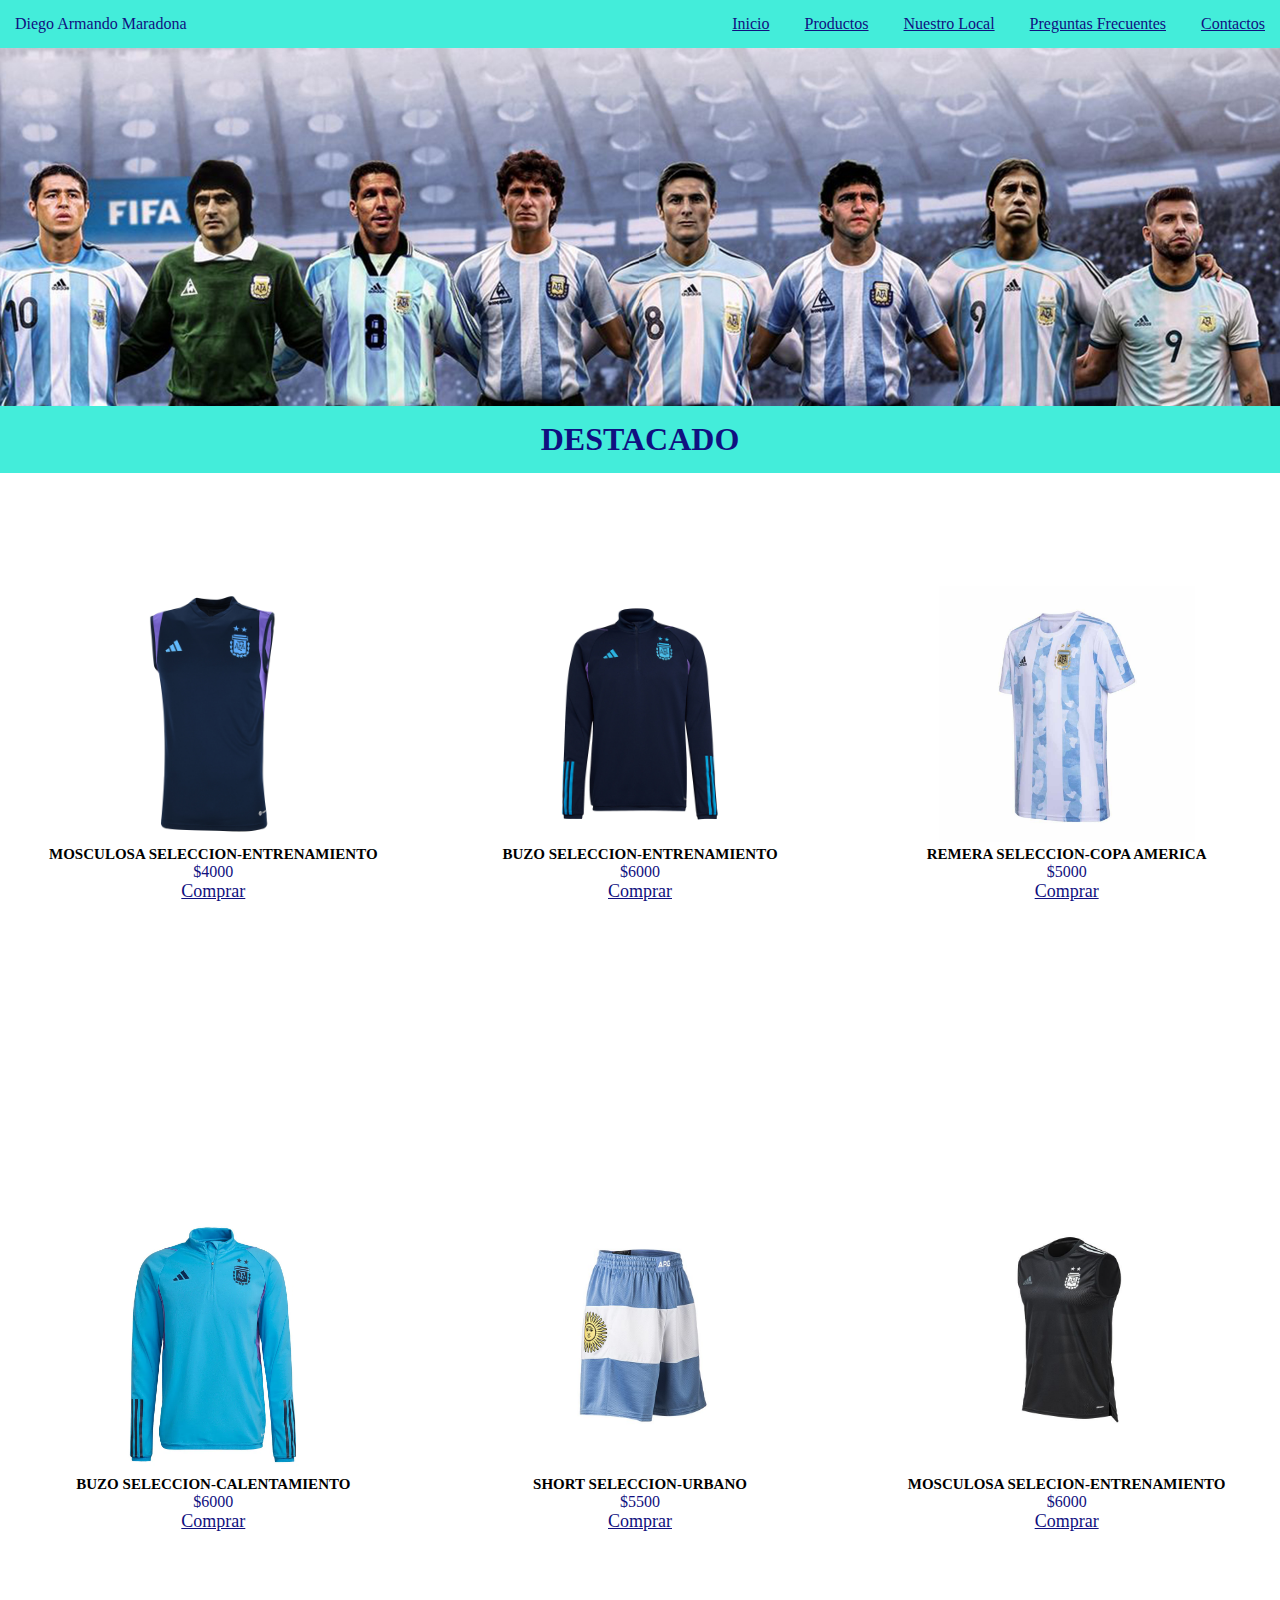
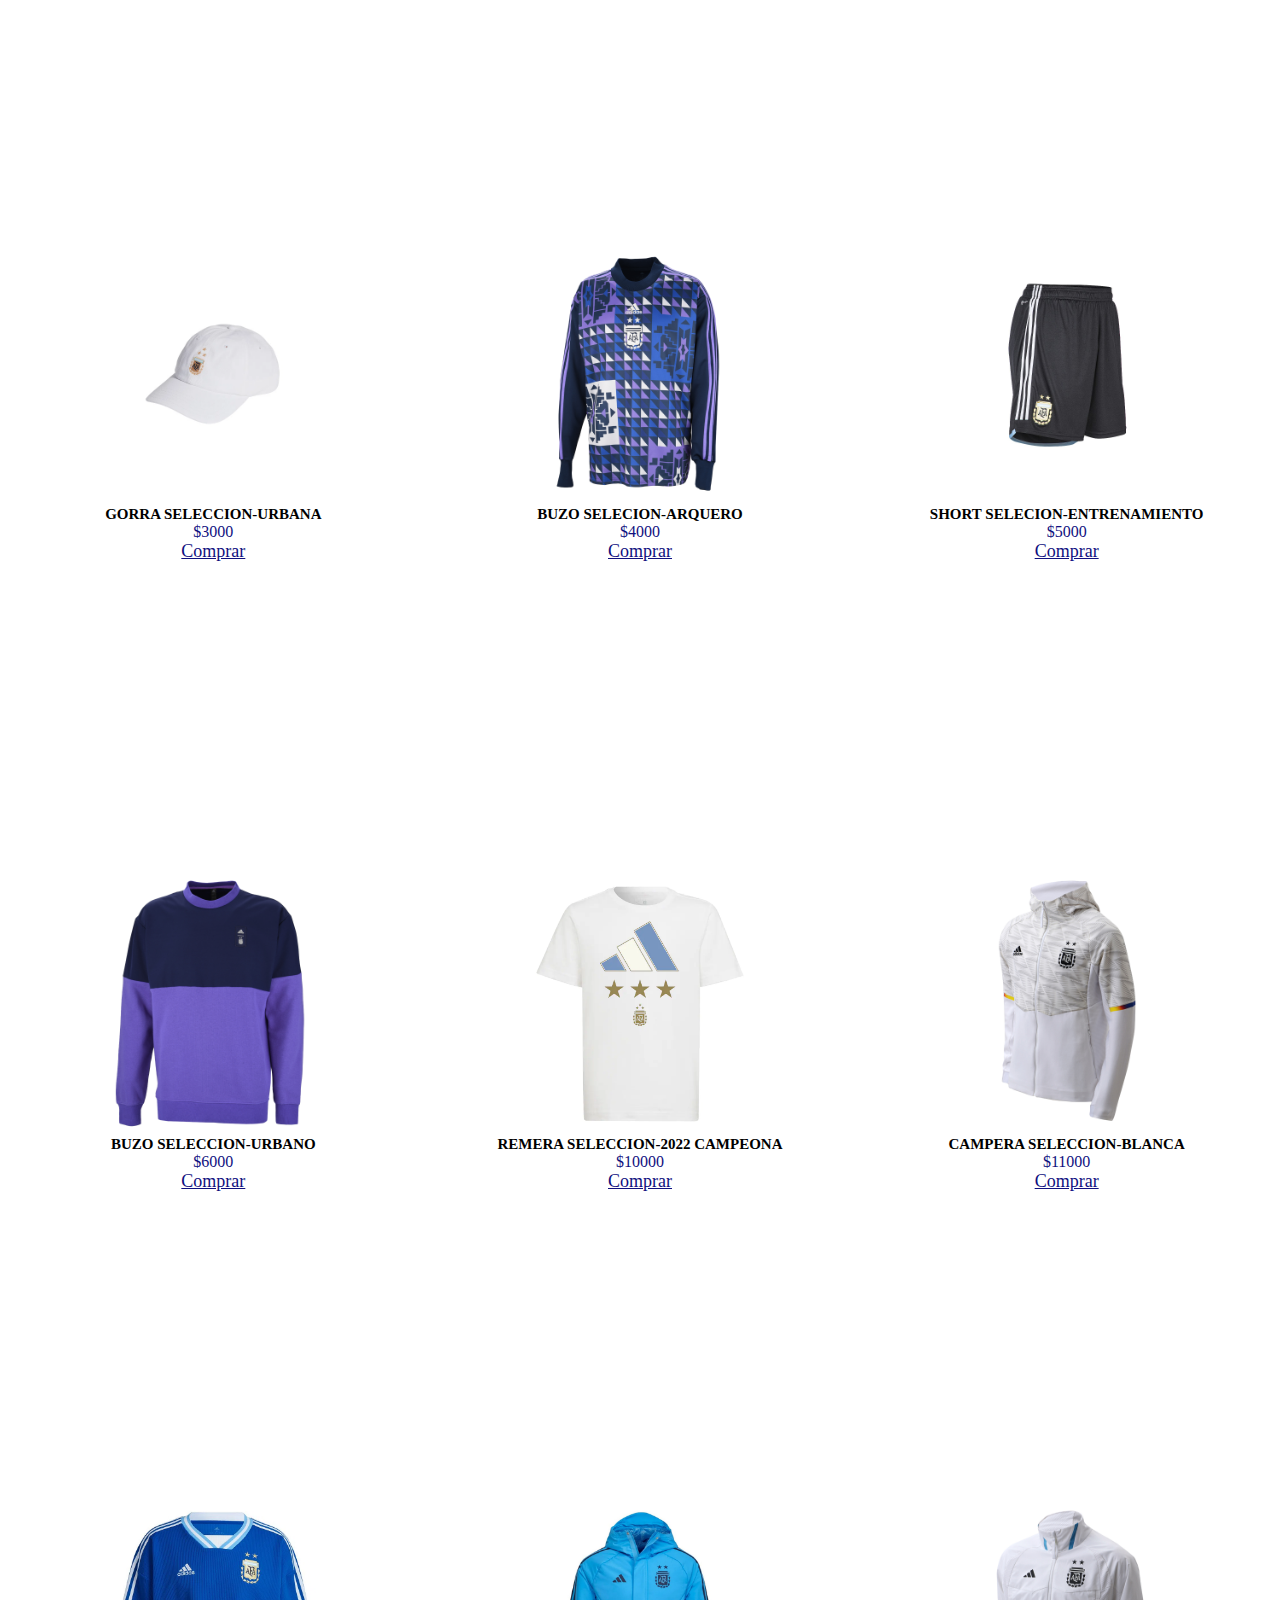
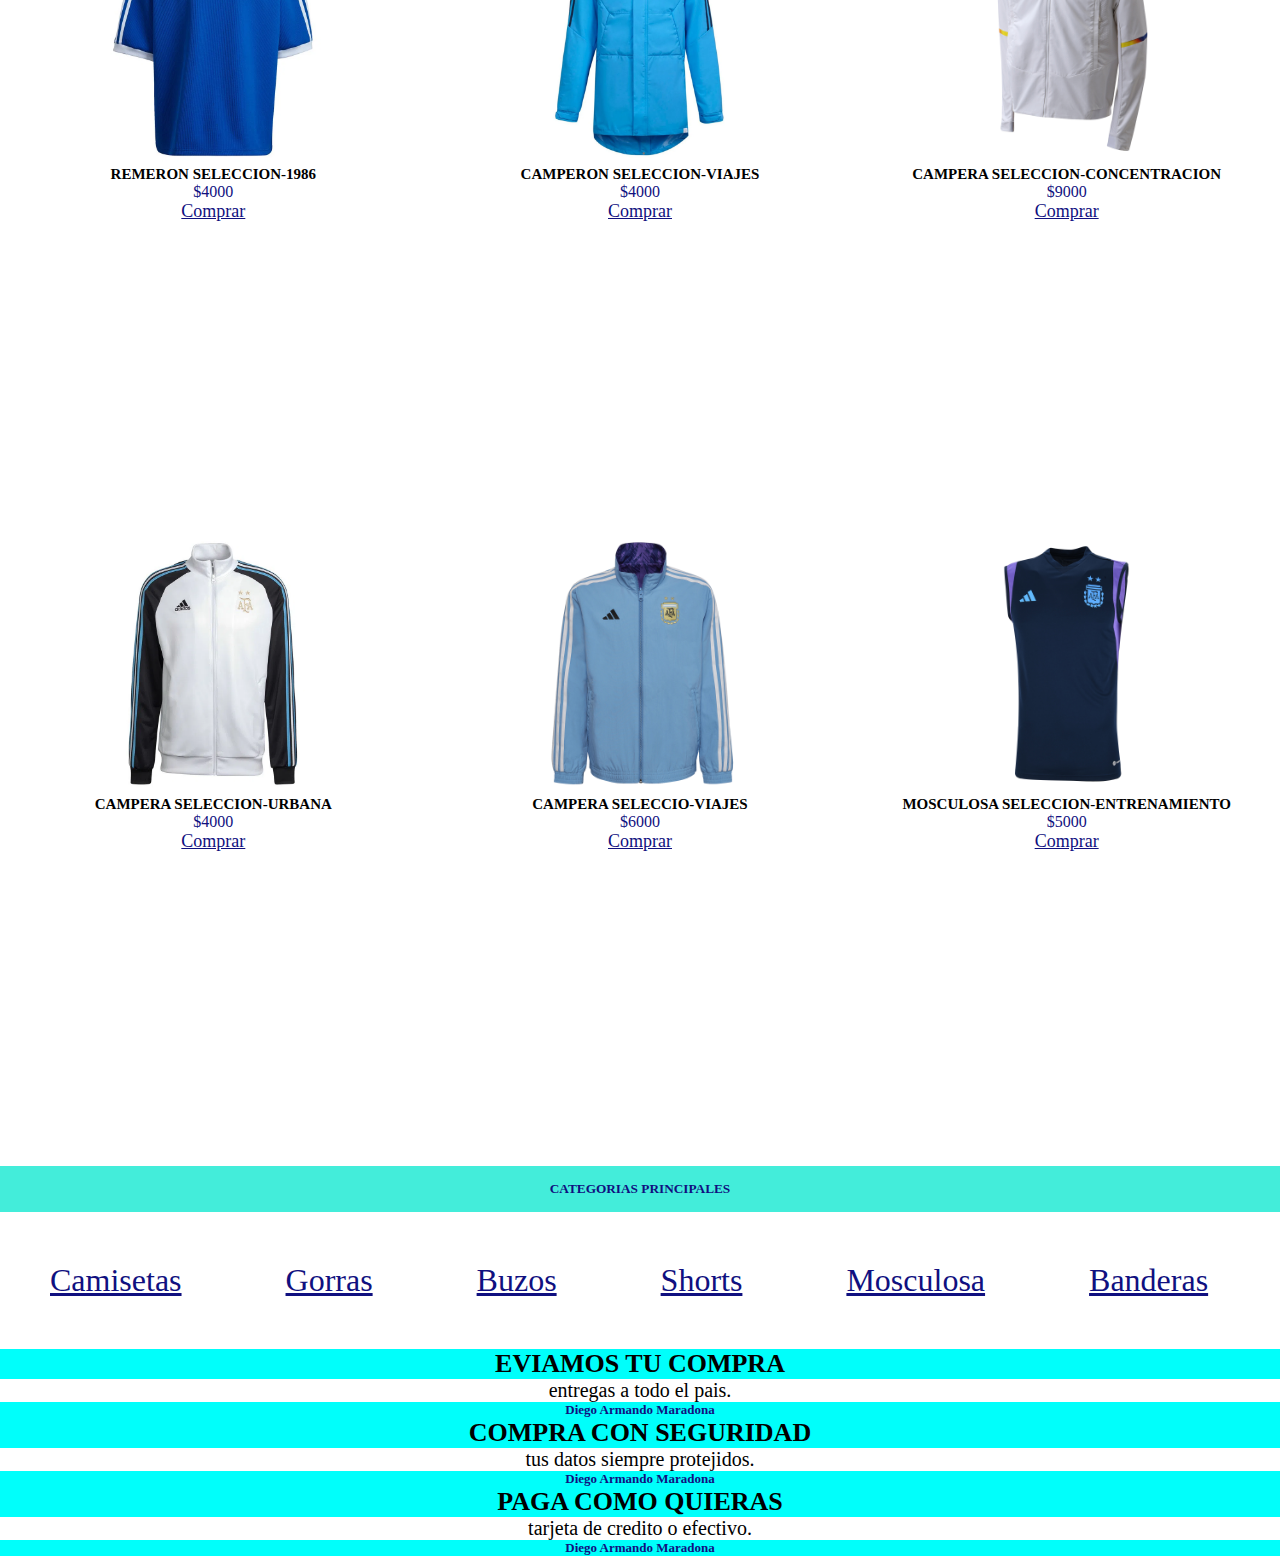
<file: index.html>
<!DOCTYPE html>
<html lang="en">

<head>
    <meta charset="UTF-8">
    <meta http-equiv="X-UA-Compatible" content="IE=edge">
    <meta name="viewport" content="width=device-width, initial-scale=1.0">
    <link rel="stylesheet" href="./css/styles.css">

    <meta name="description" content="Trabajamos con la mejor calidad de indumentaria, de toda la ciudad de rio cuarto">
    <title>La mejor indumentaria de la seleccion-Diego Armando Maradona</title>
</head>

<body>
    <header class="header1">
        <span>Diego Armando Maradona</span>
        <nav>
            <ul class="inicio-nav-list">
                <li class="menu-item"><a href="index.html">Inicio</a></li>
                <li class="menu-item"><a href="pag/productos.html">Productos</a></li>
                <li class="menu-item"><a href="pag/nuestro-local.html">Nuestro Local</a></li>
                <li class="menu-item"><a href="pag/preguntas-frecuentes.html">Preguntas Frecuentes</a></li>
                <li class="menu-item"><a href="pag/contactos.html">Contactos</a></li>
            </ul>
        </nav>

    </header>

    <main class="main1">
        <section class="portada-index">
            <div class="portada-texto">
                <h3><span class="palabra-destacadas"></span></h3>
            </div>
        </section>

        <section class="productos">
            <h1 class="productos-titulo">DESTACADO</h1>
        </section>

        <section class="contenedor">

            <div class="caja"><img src="img/mosculosa-violeta" width="60%" alt="">
                <h4>MOSCULOSA SELECCION-ENTRENAMIENTO</h4>
                <span>$4000</span>
                <a href="btn">Comprar</a>

            </div>

            <div class="caja"> <img src="img/cmpazuloscuro.jpg" width="60%" alt="">
                <h4>BUZO SELECCION-ENTRENAMIENTO</h4>
                <span>$6000</span>
                <a href="btn">Comprar</a>

            </div>

            <div class="caja"> <img src="img/argacamufla.jpeg" width="60%" alt="">
                <h4>REMERA SELECCION-COPA AMERICA</h4>
                <span>$5000</span>
                <a href="btn">Comprar</a>

            </div>


        </section>

        <section class="contenedor2">
            <div class="caja2"><img src="img/campera-celeste-agua.webp" width="60%" alt="">
                <h4>BUZO SELECCION-CALENTAMIENTO</h4>
                <span>$6000</span>
                <a href="btn">Comprar</a>

            </div>
            <div class="caja2"><img
                    src="img/short-de-basquet-de-argentina-nike-jordan-limited-celeste-510020cq0191448-1 (1).jpg"
                    width="60%" alt="">
                <h4>SHORT SELECCION-URBANO</h4>
                <span>$5500</span>
                <a href="btn">Comprar</a>
            </div>


            <div class="caja2"><img src="img/mosculosanegra.jpg" width="60%" alt="">
                <h4>MOSCULOSA SELECION-ENTRENAMIENTO</h4>
                <span>$6000</span>
                <a href="btn">Comprar</a>

            </div>

        </section>

        <section class="contenedor3">
            <div class="caja3"><img src="img/gorrablanca.webp" width="60%" alt="">
                <h4>GORRA SELECCION-URBANA</h4>
                <span>$3000</span>
                <a href="btn">Comprar</a>

            </div>

            <div class="caja3"><img src="img/buso-violeta.jpeg" width="60%" alt="">
                <h4>BUZO SELECION-ARQUERO</h4>
                <span>$4000</span>
                <a href="btn">Comprar</a>

            </div>

            <div class="caja3"><img src="img/shortnegro.jpg" width="60%" alt="">
                <h4>SHORT SELECION-ENTRENAMIENTO</h4>
                <span>$5000</span>
                <a href="btn">Comprar</a>

            </div>

        </section>


        <section class="contenedor4">
            <div class="caja4"><img src="img/buzo urbano.jpeg" width="60%" alt="">
                <h4>BUZO SELECCION-URBANO</h4>
                <span>$6000</span>
                <a href="btn">Comprar</a>
            </div>

            <div class="caja4"><img src="img/remerea campeona.webp" width="60%" alt="">
                <h4>REMERA SELECCION-2022 CAMPEONA</h4>
                <span>$10000</span>
                <a href="btn">Comprar</a>
            </div>

            <div class="caja4"><img src="img/blanca.jpeg" width="60%" alt="">
                <h4>CAMPERA SELECCION-BLANCA</h4>
                <span>$11000</span>
                <a href="btn">Comprar</a>
            </div>

        </section>

        <section class="contenedor5">
            <div class="caja5"><img src="img/remeron.webp" width="60%" alt="">
                <h4>REMERON SELECCION-1986</h4>
                <span>$4000</span>
                <a href="btn">Comprar</a>
            </div>

            <div class="caja5"><img src="img/camperon.webp" width="60%" alt="">
                <h4>CAMPERON SELECCION-VIAJES</h4>
                <span>$4000</span>
                <a href="ntn">Comprar</a>
            </div>

            <div class="caja5"><img src="img/blanca 2.jpeg" width="60%" alt="">
                <h4>CAMPERA SELECCION-CONCENTRACION</h4>
                <span>$9000</span>
                <a href="btn">Comprar</a>

            </div>

        </section>

        <section class="contenedor6">
            <div class="caja6"><img src="img/negrayblanca.webp" width="60%" alt="">
                <h4>CAMPERA SELECCION-URBANA</h4>
                <span>$4000</span>
                <a href="btn">Comprar</a>
            </div>

            <div class="caja6"><img src="img/celeste.jpeg" width="60%" alt="">
                <h4>CAMPERA SELECCIO-VIAJES</h4>
                <span>$6000</span>
                <a href="btn">Comprar</a>
            </div>

            <div class="caja6"><img src="img/mosculosa-violeta" width="60%" alt="">
                <h4>MOSCULOSA SELECCION-ENTRENAMIENTO</h4>
                <span>$5000</span>
                <a href="btn">Comprar</a>

            </div>

        </section>

        <section class="titulo">
            <h5 class="titulo-categorias">CATEGORIAS PRINCIPALES</h5>
        </section>

        <section class="contenedor-categorias">
            <div class="caja7">
                <a href="btn">Camisetas</a>
            </div>

            <div class="caja7">
                <a href="btn">Gorras</a>
            </div>

            <div class="caja7">
                <a href="btn">Buzos</a>
            </div>

            <div class="caja7">
                <a href="btn">Shorts</a>
            </div>

            <div class="caja7">
                <a href="btn">Mosculosa</a>
            </div>

            <div class="caja7">
                <a href="btn">Banderas</a>
            </div>

        </section>

    </main>

    <footer class="inicio-footer">


        <div class="caja3">
            <h3>EVIAMOS TU COMPRA</h3>
            <P>entregas a todo el pais.</P>
            <h5>Diego Armando Maradona</h5>
        </div>
        <div class="caja3">
            <h3>COMPRA CON SEGURIDAD</h3>
            <P>tus datos siempre protejidos.</P>
            <h5>Diego Armando Maradona</h5>
        </div>
        <div class="caja3">
            <h3>PAGA COMO QUIERAS</h3>
            <p>tarjeta de credito o efectivo.</p>
            <h5>Diego Armando Maradona</h5>
        </div>

    </footer>

</body>

</html>
</file>
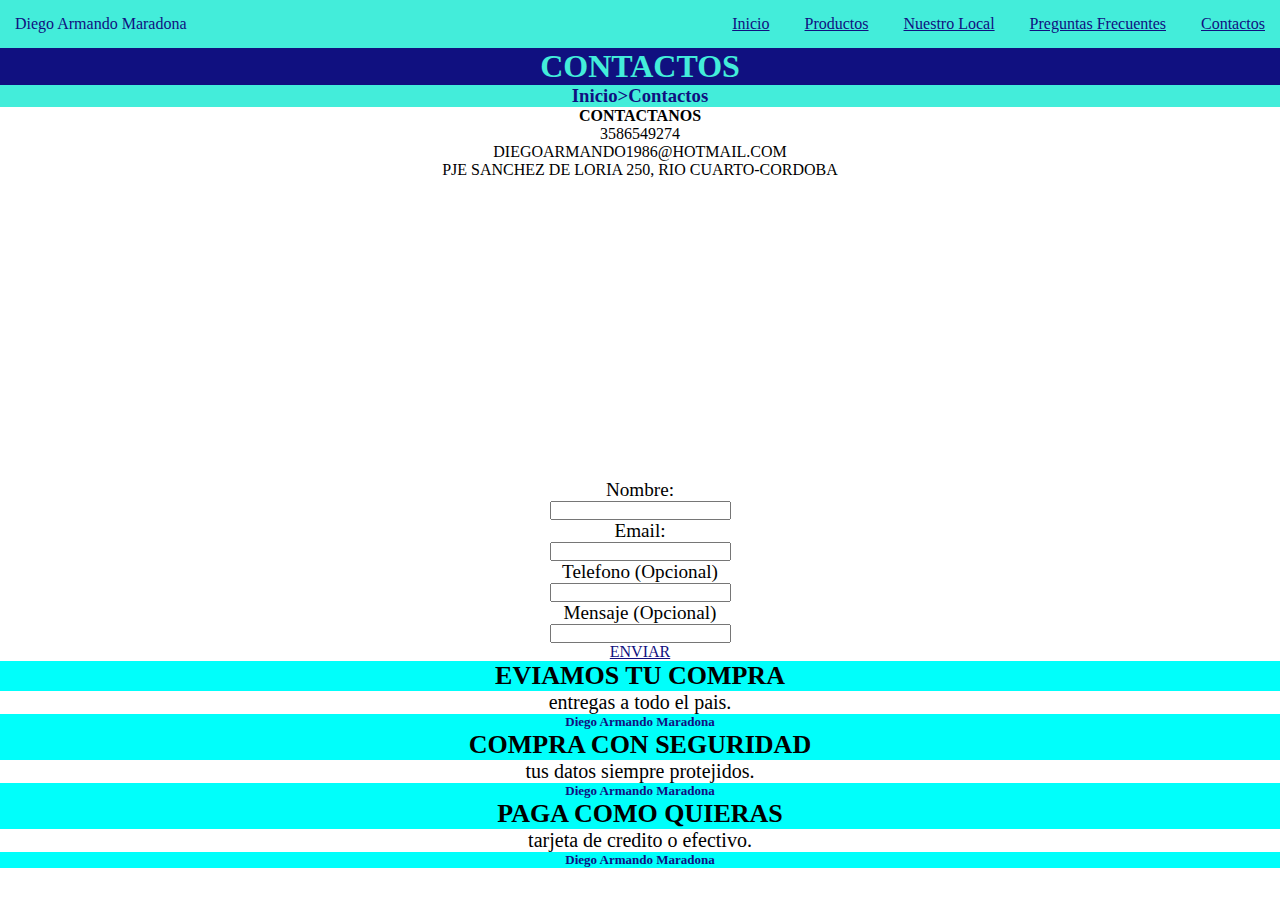
<file: pag/contactos.html>
<head>
    <meta charset="UTF-8">
    <meta http-equiv="X-UA-Compatible" content="IE=edge">
    <meta name="viewport" content="width=device-width, initial-scale=1.0">
    <link rel="stylesheet" href="../css/styles.css">

    <meta name="description" content="CORREO:DIEGOARMANDO1986@HOTMAIL.COM, TEL:3586549274, DIRECION:PJESANCHEZ DE LORIA 250">
    <title>Contactanos 3586549274-Diego Armando Maradona</title>
</head>

<body>
    <header class="header1">
        <span class="span1">Diego Armando Maradona</span>



        <nav class="nav1">
            <ul class="inicio-nav-list">
                <li class="menu-item"><a href="../index.html">Inicio</a></li>
                <li class="menu-item"><a href="productos.html">Productos</a></li>
                <li class="menu-item"><a href="nuestro-local.html">Nuestro Local</a></li>
                <li class="menu-item"><a href="preguntas-frecuentes.html">Preguntas Frecuentes</a></li>
                <li class="menu-item"><a href="contactos.html">Contactos</a></li>
            </ul>
        </nav>

    </header>

    <main>

        <section>
            <div class="cajaaa1">
                <h1 class="titulo1">CONTACTOS</h1>
            </div>

            <div class="cajaaa2">
                <h3>Inicio>Contactos</h3>
            </div>



            <article class="contenedor-contactos">

                <div class="caja-contactos">
                    <h4>CONTACTANOS</h4>
                </div>

                <div class="caja-contactos">
                    <p class="caja2-contactos">3586549274</p>
                </div>
                <div class="caja-contactos">
                    <p class="caja2-contactos">DIEGOARMANDO1986@HOTMAIL.COM</p>
                </div>

                <div class="caja-contactos">
                    <p class="caja2-contactos">PJE SANCHEZ DE LORIA 250, RIO CUARTO-CORDOBA</p>
                    <div class="mapouter">
                        <div class="gmap_canvas"><iframe width="1250" height="300" id="gmap_canvas"
                                src="https://maps.google.com/maps?q=cordoba%2C+rio+cuarto%2C+pje+sanchez+de+loria+250&t=&z=13&ie=UTF8&iwloc=&output=embed"
                                frameborder="0" scrolling="no" marginheight="0" marginwidth="0"></iframe><a
                                href="https://online.stopwatch-timer.net/"></a><br>

                    </div>


                </div>



            </article>

        </section>

        <section class="contenedor2-contactos">
            <div class="caja2-contactos">
                <p class="caja3-contactos">Nombre:</p>
                <input type=“text”>
            </div>

            <div class="caja2-contactos">
                <p class="caja3-contactos">Email:</p>
                <input type=“text”>
            </div>

            <div class="caja2-contactos">
                <p class="caja3-contactos">Telefono (Opcional)</p>
                <input type=“text”>
            </div>

            <div class="caja2-contactos">
                <p class="caja3-contactos">Mensaje (Opcional)</p>
                <input type=“text”>
            </div>

            <div class="caja2-contactos">
            <a href="btn">ENVIAR</a>
            </div>


        </section>


    </main>
    <footer class="inicio-footer">


        <div class="caja3">
            <h3>EVIAMOS TU COMPRA</h3>
            <P>entregas a todo el pais.</P>
            <h5>Diego Armando Maradona</h5>
        </div>
        <div class="caja3">
            <h3>COMPRA CON SEGURIDAD</h3>
            <P>tus datos siempre protejidos.</P>
            <h5>Diego Armando Maradona</h5>
        </div>
        <div class="caja3">
            <h3>PAGA COMO QUIERAS</h3>
            <p>tarjeta de credito o efectivo.</p>
            <h5>Diego Armando Maradona</h5>
        </div>

    </footer>





</body>

</html>
</file>
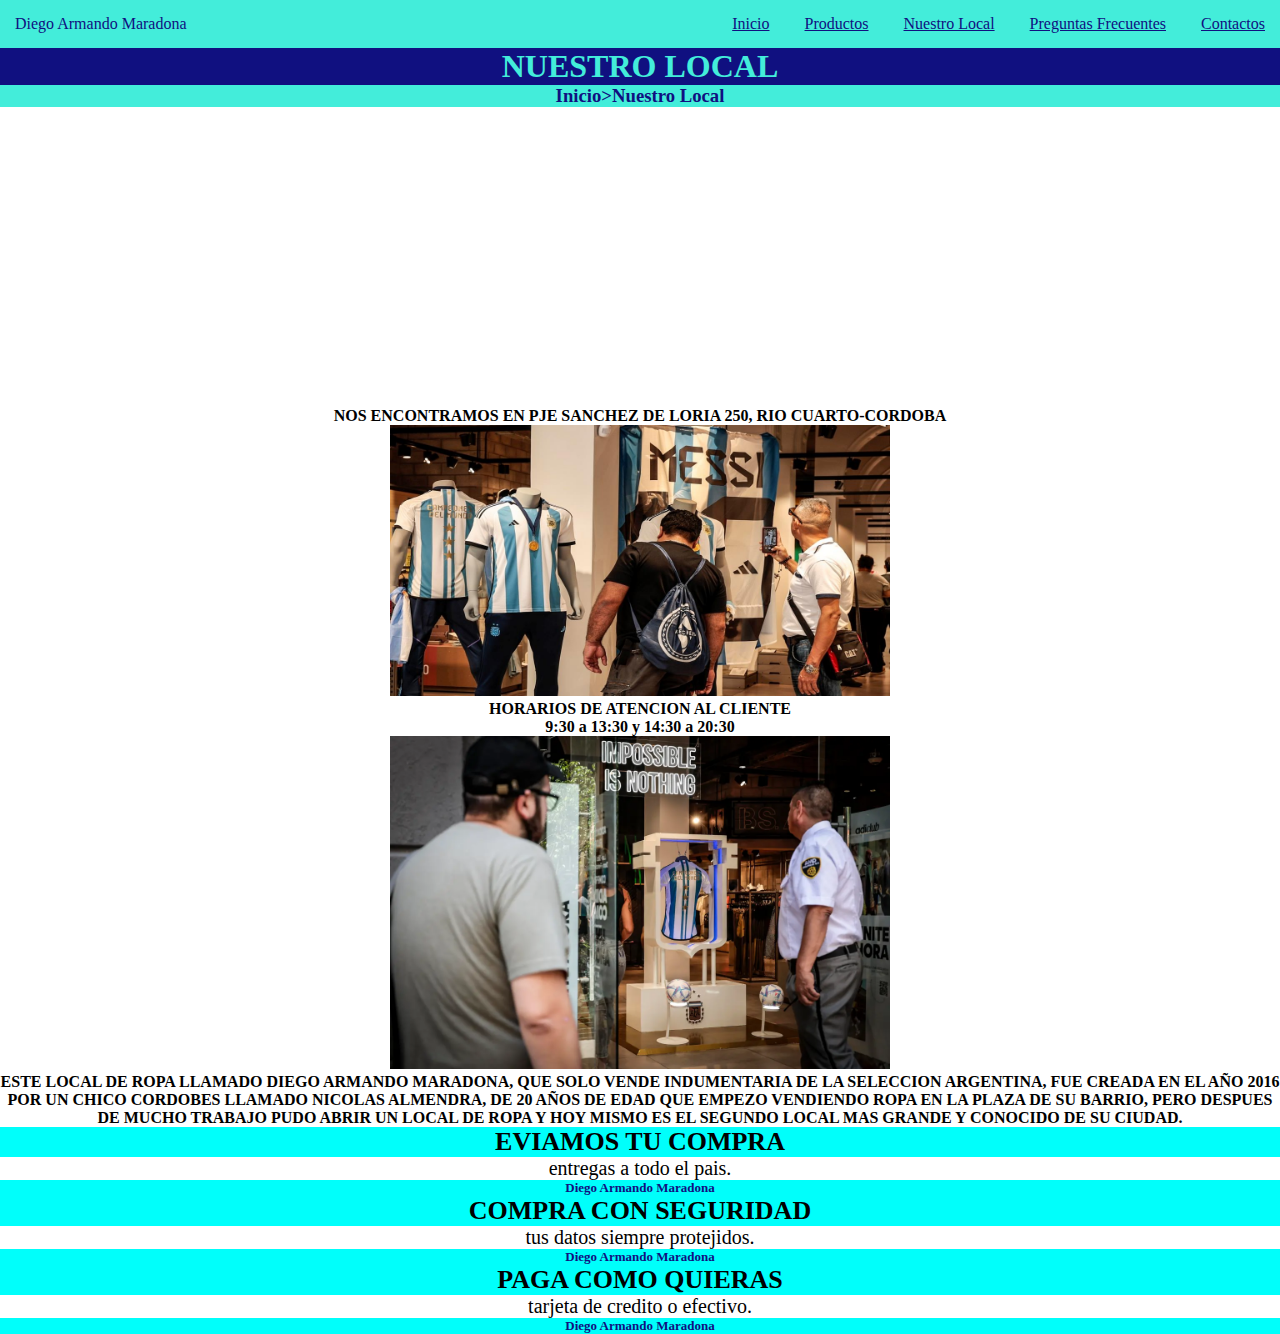
<file: pag/nuestro-local.html>
<!DOCTYPE html>
<html lang="en">

<head>
    <meta charset="UTF-8">
    <meta http-equiv="X-UA-Compatible" content="IE=edge">
    <meta name="viewport" content="width=device-width, initial-scale=1.0">
    <link rel="stylesheet" href="../css/styles.css">

    
    <meta name="description" content="Conoce nuestra sucrcursal: pje sanchez de loria 250">
    <title>Ciudad de rio cuarto-Diego Armando Maradona</title>
</head>

<body>
    <header class="header1">
        <span class="span1">Diego Armando Maradona</span>



        <nav class="nav1">
            <ul class="inicio-nav-list">
                <li class="menu-item"><a href="../index.html">Inicio</a></li>
                <li class="menu-item"><a href="productos.html">Productos</a></li>
                <li class="menu-item"><a href="nuestro-local.html">Nuestro Local</a></li>
                <li class="menu-item"><a href="preguntas-frecuentes.html">Preguntas Frecuentes</a></li>
                <li class="menu-item"><a href="contactos.html">Contactos</a></li>
            </ul>
        </nav>

    </header>

    <main>
        <section>


            <div class="cajaaa1">
                <h1 class="titulo1">NUESTRO LOCAL</h1>
            </div>

            <div class="cajaaa2">
                <h3>Inicio>Nuestro Local</h3>
            </div>
        </section>

        <section class="contenedor-local">
            <div class="mapouter">
                <div class="gmap_canvas"><iframe width="1252" height="360" id="gmap_canvas"
                        src="https://maps.google.com/maps?q=rio+cuarto%2C+psj+sanchez+de+loria+250&t=&z=13&ie=UTF8&iwloc=&output=embed"
                        frameborder="0" scrolling="no" marginheight="0" marginwidth="0"></iframe><a
                        href="https://online.stopwatch-timer.net/"></a><br>
 

                </div>
            </div>


            <div>
                <h4>NOS ENCONTRAMOS EN PJE SANCHEZ DE LORIA 250, RIO CUARTO-CORDOBA</h4>
            </div>



        </section>

        <section class="contenedor2-local">
            <div class="img2"><img src="../img/local 1.jpg" width="500px" alt="">
            </div>
            <div class="caja2-local">
                <h4>HORARIOS DE ATENCION AL CLIENTE</h4>
                <h4>9:30 a 13:30 y 14:30 a 20:30</h4>
            </div>
        </section>

        <section class="contenedor3-local">
            <div class="img3"><img src="../img/local 2.webp" width="500px" alt="">
            </div>

            <div class="caja3-local">
                <h4>ESTE LOCAL DE ROPA LLAMADO DIEGO ARMANDO MARADONA, QUE SOLO VENDE INDUMENTARIA DE LA SELECCION
                    ARGENTINA, FUE CREADA EN EL AÑO 2016 POR UN CHICO CORDOBES LLAMADO NICOLAS ALMENDRA, DE 20 AÑOS DE
                    EDAD QUE EMPEZO VENDIENDO ROPA EN LA PLAZA DE SU BARRIO, PERO DESPUES DE MUCHO TRABAJO PUDO ABRIR UN
                    LOCAL DE ROPA Y HOY MISMO ES EL SEGUNDO LOCAL MAS GRANDE Y CONOCIDO DE SU CIUDAD.</h4>
            </div>



        </section>









    </main>
    <footer class="inicio-footer">


        <div class="caja3">
            <h3>EVIAMOS TU COMPRA</h3>
            <P>entregas a todo el pais.</P>
            <h5>Diego Armando Maradona</h5>
        </div>
        <div class="caja3">
            <h3>COMPRA CON SEGURIDAD</h3>
            <P>tus datos siempre protejidos.</P>
            <h5>Diego Armando Maradona</h5>
        </div>
        <div class="caja3">
            <h3>PAGA COMO QUIERAS</h3>
            <p>tarjeta de credito o efectivo.</p>
            <h5>Diego Armando Maradona</h5>
        </div>

    </footer>







</body>

</html>
</file>
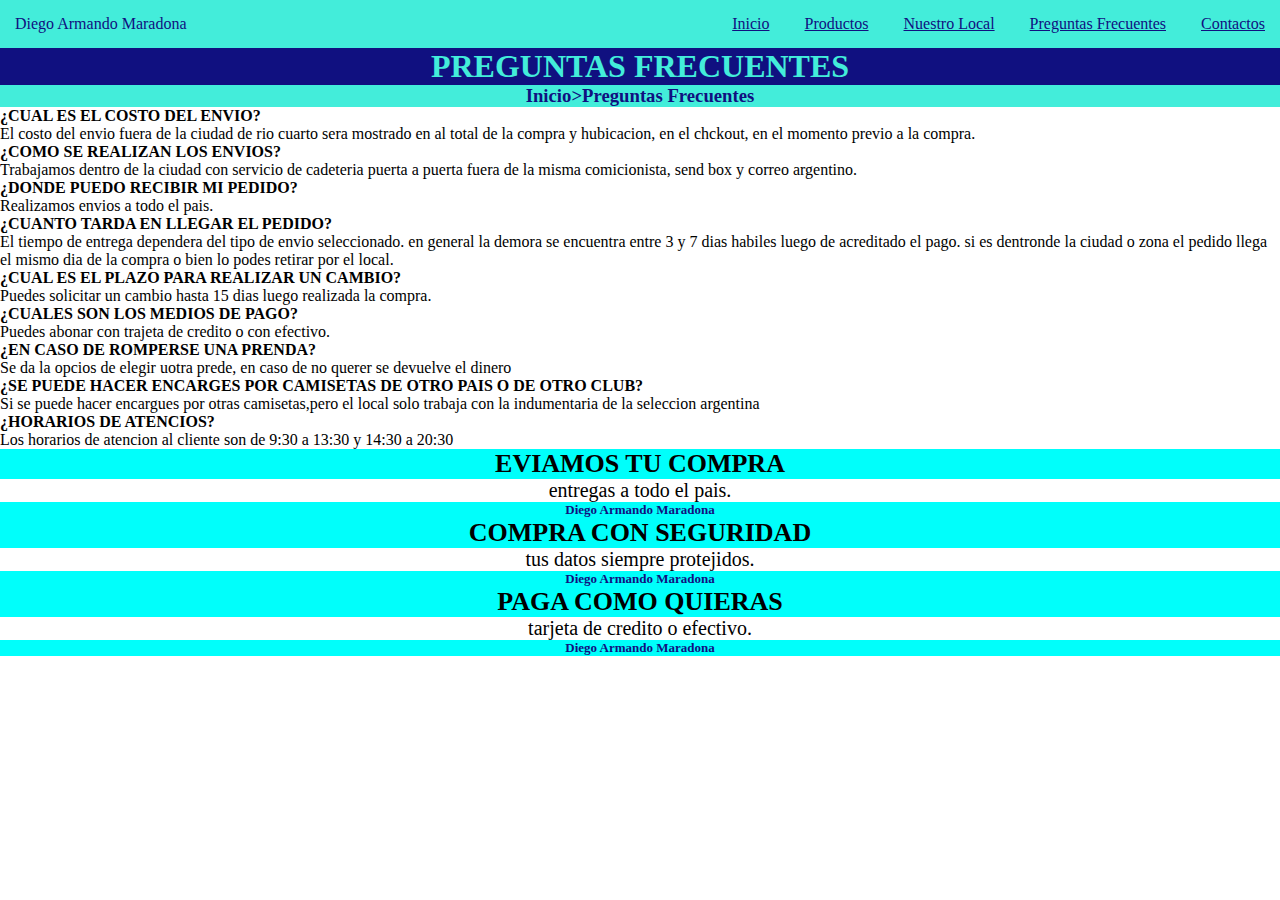
<file: pag/preguntas-frecuentes.html>
<!DOCTYPE html>
<html lang="en">

<head>
    <meta charset="UTF-8">
    <meta http-equiv="X-UA-Compatible" content="IE=edge">
    <meta name="viewport" content="width=device-width, initial-scale=1.0">
    <link rel="stylesheet" href="../css/styles.css">

    <meta name="description" content="¿Cuales son los medios de pago? podes abonar con tarjeta de credito o efrectivo">
    <title>¿Como se realizan los envios?-Diego Armando Maradona</title>
</head>

<body>
    <header class="header1">
        <span class="span1">Diego Armando Maradona</span>



        <nav class="nav1">
            <ul class="inicio-nav-list">
                <li class="menu-item"><a href="../index.html">Inicio</a></li>
                <li class="menu-item"><a href="productos.html">Productos</a></li>
                <li class="menu-item"><a href="nuestro-local.html">Nuestro Local</a></li>
                <li class="menu-item"><a href="preguntas-frecuentes.html">Preguntas Frecuentes</a></li>
                <li class="menu-item"><a href="contactos.html">Contactos</a></li>
            </ul>
        </nav>

    </header>

    <main>
        <section>
            <div class="cajaaa1">
                <h1 class="titulo1">PREGUNTAS FRECUENTES</h1>
            </div>

            <div class="cajaaa2">
                <h3>Inicio>Preguntas Frecuentes</h3>
            </div>

            <article class="contenedor-preguntas">

                <h4 class="caja-preguntas">¿CUAL ES EL COSTO DEL ENVIO?</h4>
                </p> El costo del envio fuera de la ciudad de rio cuarto sera mostrado en al total de la compra y
                hubicacion, en el chckout, en el momento previo a la compra.</p>

                <h4 class="caja-preguntas">¿COMO SE REALIZAN LOS ENVIOS?</h4>
                <p>Trabajamos dentro de la ciudad con servicio de cadeteria puerta a puerta fuera de la misma
                    comicionista, send box y correo argentino.</p>

                <h4 class="caja-preguntas">¿DONDE PUEDO RECIBIR MI PEDIDO?</h4>
                <p>Realizamos envios a todo el pais.</p>

                <h4 class="caja-preguntas">¿CUANTO TARDA EN LLEGAR EL PEDIDO?</h4>
                <p>El tiempo de entrega dependera del tipo de envio seleccionado. en general la demora se encuentra
                    entre 3 y 7 dias habiles luego de acreditado el pago. si es dentronde la ciudad o zona el pedido
                    llega el mismo dia de la compra o bien lo podes retirar por el local.</p>

                <h4 class="caja-preguntas">¿CUAL ES EL PLAZO PARA REALIZAR UN CAMBIO?</h4>
                <p>Puedes solicitar un cambio hasta 15 dias luego realizada la compra.</p>

                <h4 class="caja-preguntas">¿CUALES SON LOS MEDIOS DE PAGO?</h4>
                <P>Puedes abonar con trajeta de credito o con efectivo.</P>

                <h4 class="caja-preguntas">¿EN CASO DE ROMPERSE UNA PRENDA?</h4>
                <p>Se da la opcios de elegir uotra prede, en caso de no querer se devuelve el dinero</p>

                <h4 class="caja-preguntas">¿SE PUEDE HACER ENCARGES POR CAMISETAS DE OTRO PAIS O DE OTRO CLUB?</h4>
                <P>Si se puede hacer encargues por otras camisetas,pero el local solo trabaja con la indumentaria de la
                    seleccion argentina</P>
                <h4 class="caja-preguntas">¿HORARIOS DE ATENCIOS?</h4>
                <p>Los horarios de atencion al cliente son de 9:30 a 13:30 y 14:30 a 20:30 </p>   
            </article>

        </section>



    </main>

    <footer class="inicio-footer">


        <div class="caja3">
            <h3>EVIAMOS TU COMPRA</h3>
            <P>entregas a todo el pais.</P>
            <h5>Diego Armando Maradona</h5>
        </div>
        <div class="caja3">
            <h3>COMPRA CON SEGURIDAD</h3>
            <P>tus datos siempre protejidos.</P>
            <h5>Diego Armando Maradona</h5>
        </div>
        <div class="caja3">
            <h3>PAGA COMO QUIERAS</h3>
            <p>tarjeta de credito o efectivo.</p>
            <h5>Diego Armando Maradona</h5>
        </div>

    </footer>



</body>

</html>
</file>
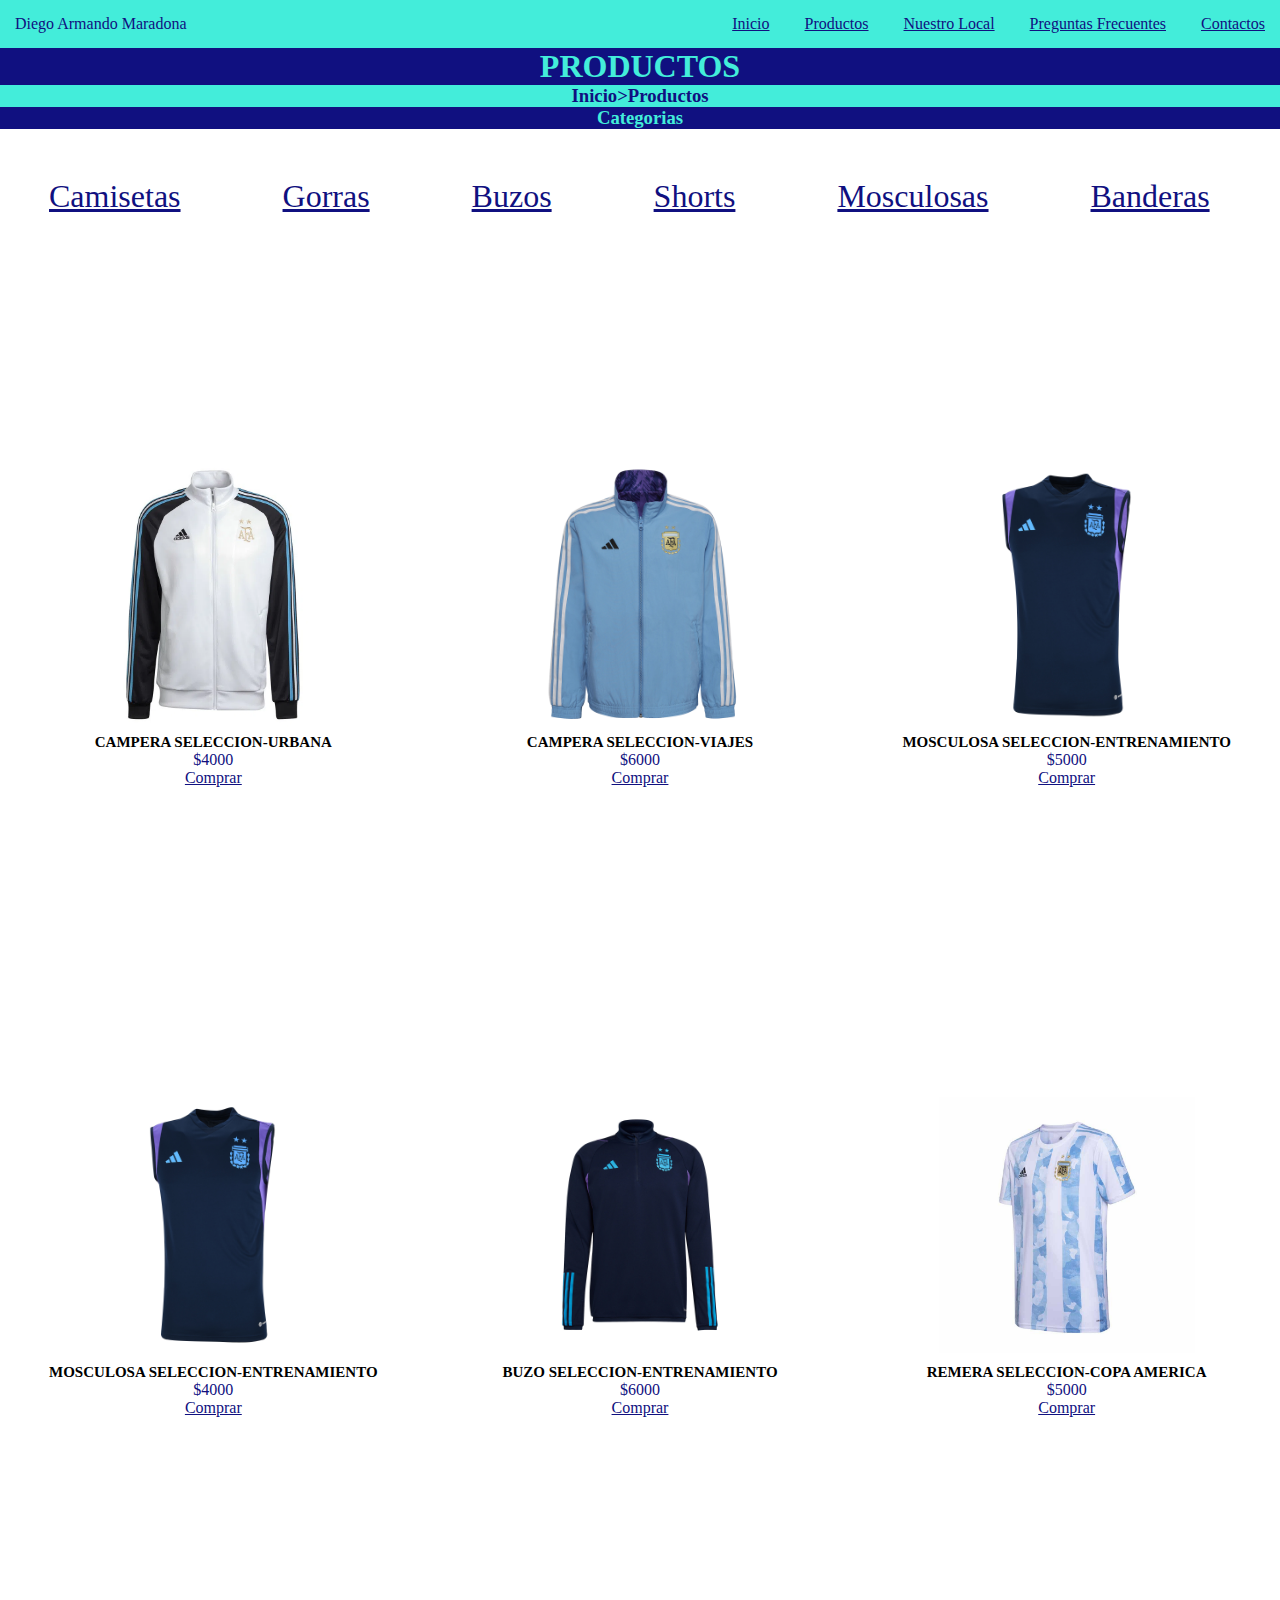
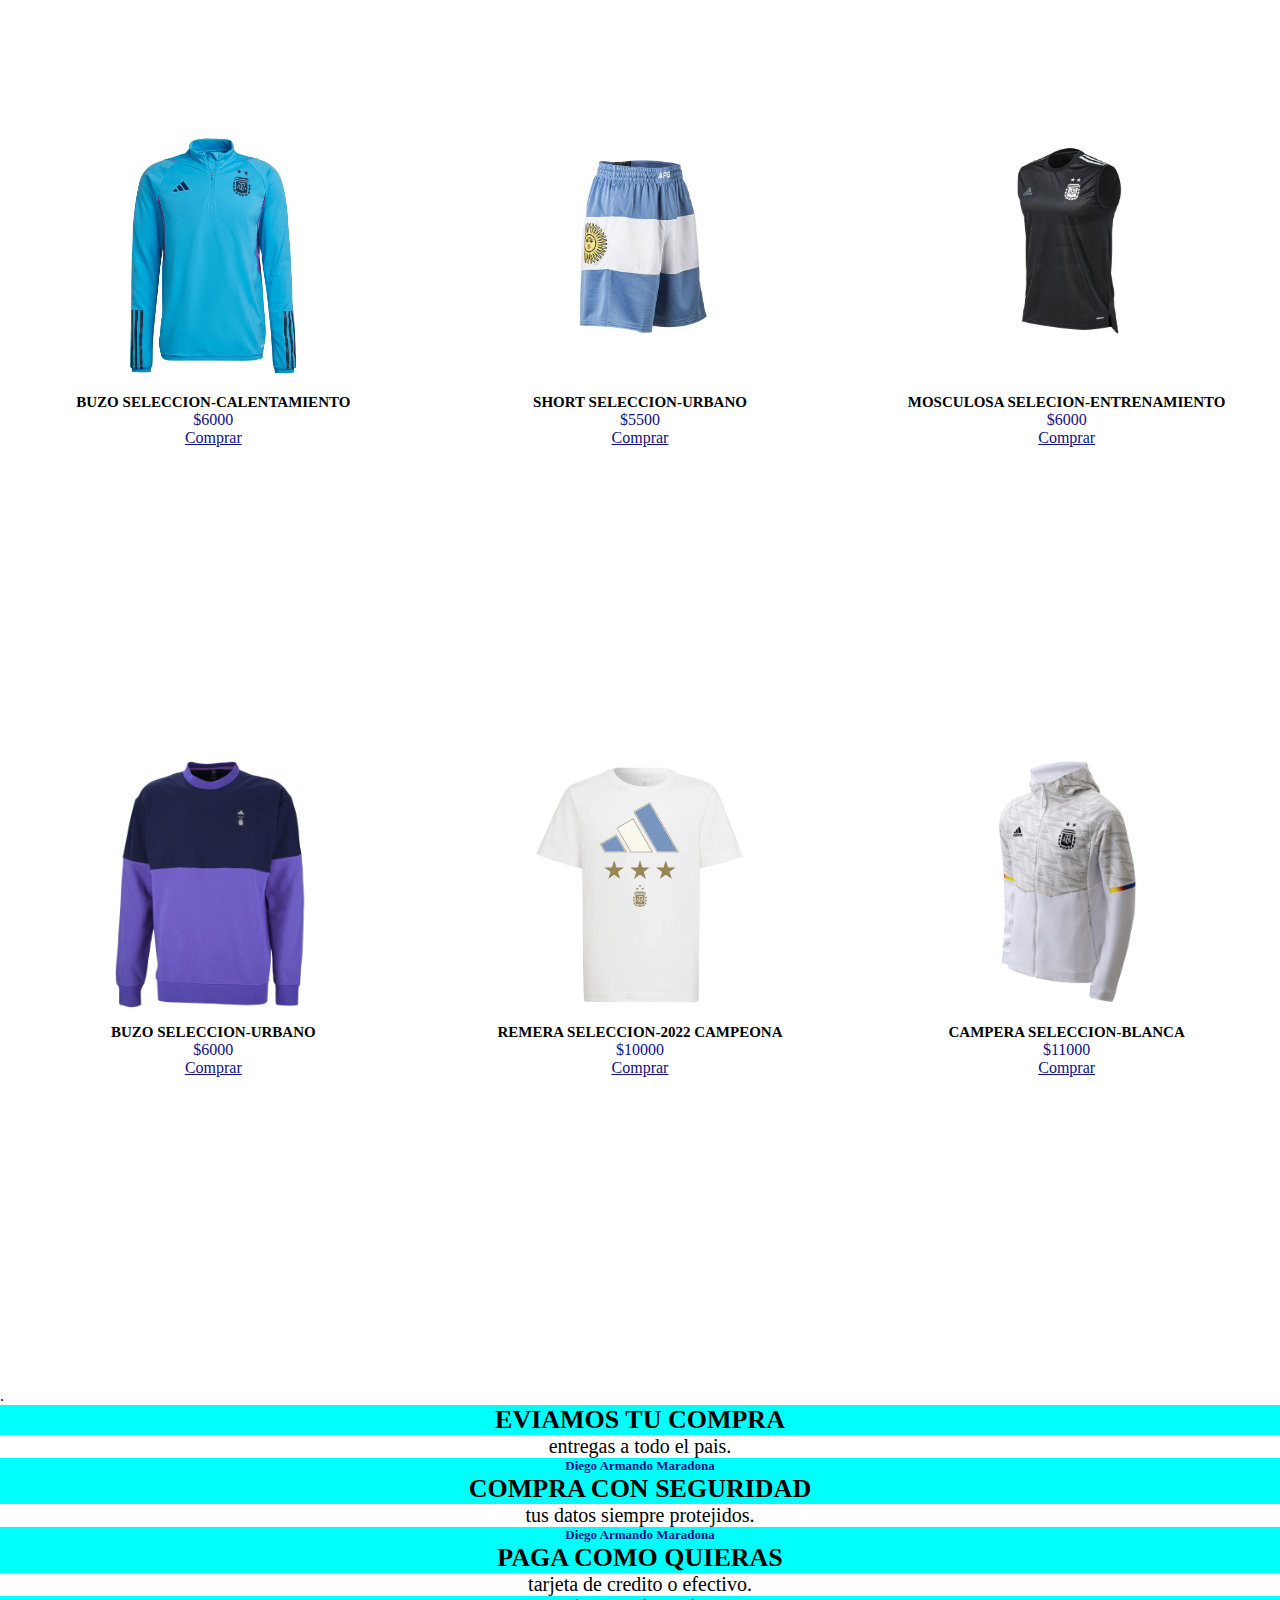
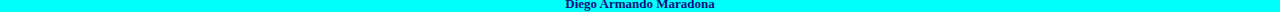
<file: pag/productos.html>
<!DOCTYPE html>
<html lang="en">

<head>
    <meta charset="UTF-8">
    <meta http-equiv="X-UA-Compatible" content="IE=edge">
    <meta name="viewport" content="width=device-width, initial-scale=1.0">
    <link rel="stylesheet" href="../css/styles.css">

    <meta name="description" content="La mejor calidad en toda la indumentaria de la selecion argentina">
    <title>Todos nuestros productos-Diego Armando Maradona</title>
</head>

<body>
    <header class="header1">
        <span class="span1">Diego Armando Maradona</span>



        <nav class="nav1">
            <ul class="inicio-nav-list">
                <li class="menu-item"><a href="../index.html">Inicio</a></li>
                <li class="menu-item"><a href="productos.html">Productos</a></li>
                <li class="menu-item"><a href="nuestro-local.html">Nuestro Local</a></li>
                <li class="menu-item"><a href="preguntas-frecuentes.html">Preguntas Frecuentes</a></li>
                <li class="menu-item"><a href="contactos.html">Contactos</a></li>
            </ul>
        </nav>

    </header>


    <main>
        <section>

            <div class="cajaaa1">
                <h1 class="titulo1">PRODUCTOS</h1>
            </div>

            <div class="cajaaa2">
                <h3>Inicio>Productos</h3>
            </div>


            <article class="contenedor-primero">
                <div class="cajaaa3">
                    <h3 class="titulo2">Categorias</h3>
                </div>

                <div class="cajaaa4">
                    <a href="btn">Camisetas</a>
                </div>

                <div class="cajaaa4">
                    <a href="btn">Gorras</a>
                </div>

                <div class="cajaaa4">
                    <a href="btn">Buzos</a>
                </div>

                <div class="cajaaa4">
                    <a href="btn">Shorts</a>
                </div>

                <div class="cajaaa4">
                    <a href="btn">Mosculosas</a>
                </div>

                <div class="cajaaa4">
                    <a href="btn">Banderas</a>
                </div>


            </article>

        </section>

        <section class="contenedor-segunda-seccion">
            <div class="caja-seccion"><img src="../img/negrayblanca.webp" width="60%" alt="">
                <h4>CAMPERA SELECCION-URBANA</h4>
                <span>$4000</span>
                <a href="btn">Comprar</a>
            </div>

            <div class="caja-seccion"><img src="../img/celeste.jpeg" width="60%" alt="">
                <h4>CAMPERA SELECCION-VIAJES</h4>
                <span>$6000</span>
                <a href="btn">Comprar</a>
            </div>

            <div class="caja-seccion"><img src="../img/mosculosa-violeta" width="60%" alt="">
                <h4>MOSCULOSA SELECCION-ENTRENAMIENTO</h4>
                <span>$5000</span>
                <a href="btn">Comprar</a>

            </div>

        </section>

        <section class="contenedor2-segunda-seccion">

            <div class="caja-seccion2"><img src="../img/mosculosa-violeta" width="60%" alt="">
                <h4>MOSCULOSA SELECCION-ENTRENAMIENTO</h4>
                <span>$4000</span>
                <a href="btn">Comprar</a>
            
            </div>

            <div class="caja-seccion2"> <img src="../img/cmpazuloscuro.jpg" width="60%" alt="">
                <h4>BUZO SELECCION-ENTRENAMIENTO</h4>
                <span>$6000</span>
                <a href="btn">Comprar</a>
                
            </div>

            <div class="caja-seccion2"> <img src="../img/argacamufla.jpeg" width="60%" alt="">
                <h4>REMERA SELECCION-COPA AMERICA</h4>
                <span>$5000</span>
                <a href="btn">Comprar</a>
        
            </div>
    
        
        </section>


        <section class="contenedor3-segunda-seccion">
            <div class="caja-seccion3"><img src="../img/campera-celeste-agua.webp" width="60%" alt="">
                <h4>BUZO SELECCION-CALENTAMIENTO</h4>
                <span>$6000</span>
                <a href="btn">Comprar</a>
            
            </div>
            <div class="caja-seccion3"><img src="../img/short-de-basquet-de-argentina-nike-jordan-limited-celeste-510020cq0191448-1 (1).jpg" width="60%" alt="">
                <h4>SHORT SELECCION-URBANO</h4>
                <span>$5500</span>
                <a href="btn">Comprar</a>
            </div>


            <div class="caja-seccion3"><img src="../img/mosculosanegra.jpg" width="60%" alt="">
                <h4>MOSCULOSA SELECION-ENTRENAMIENTO</h4>
                <span>$6000</span>
                <a href="btn">Comprar</a>
            
            </div>

        </section>


        <section class="contenedor4-segunda-seccion">
            <div class="caja-seccion4"><img src="../img/buzo urbano.jpeg" width="60%" alt="">
                <h4>BUZO SELECCION-URBANO</h4>
                <span>$6000</span>
                <a href="btn">Comprar</a>
            </div>

            <div class="caja-seccion4"><img src="../img/remerea campeona.webp" width="60%" alt="">
                <h4>REMERA SELECCION-2022 CAMPEONA</h4>
                <span>$10000</span>
                <a href="btn">Comprar</a>
            </div>

            <div class="caja-seccion4"><img src="../img/blanca.jpeg" width="60%" alt="">
                <h4>CAMPERA SELECCION-BLANCA</h4>
                <span>$11000</span>
                <a href="btn">Comprar</a>
            </div>

        </section>
    
    </main>.



    <footer class="inicio-footer">
        
        
        <div class="caja3">
            <h3>EVIAMOS TU COMPRA</h3>
            <P>entregas a todo el pais.</P>
            <h5>Diego Armando Maradona</h5>
        </div>
        <div class="caja3">
            <h3>COMPRA CON SEGURIDAD</h3>
            <P>tus datos siempre protejidos.</P>
            <h5>Diego Armando Maradona</h5>
        </div>
        <div class="caja3">
            <h3>PAGA COMO QUIERAS</h3>
            <p>tarjeta de credito o efectivo.</p>
            <h5>Diego Armando Maradona</h5>
        </div>

    </footer>

</body>

</html>
</file>
<file: css/styles.css>
* {
  margin: 0;
  padding: 0;
}

h5 {
  color: rgb(16, 16, 128);
}

li {
  color: aqua;
}

div h3 {
  color: black;
}

h1 {
  color: rgb(16, 16, 128);
}

span {
  color: rgb(16, 16, 128);
}

h3 {
  color: rgb(16, 16, 128);
}

* {
  margin: 0%;
  padding: 0%;
}

ul,
ol {
  list-style: none;
}

a:hover {
  border: solid rgb(16, 16, 128);
}

a {
  color: rgb(16, 16, 128);
}

/***index***/

.inicio-footer {
  height: 20vh;
  display: grid;
  grid-template-columns: 420px 420px 420px;
  align-items: center;
}

.inicio-footer h3 {
  background-color: rgb(0, 255, 251);
  display: flex;
  flex-direction: column;
  justify-content: space-around;
  align-items: center;
  font-size: 26px;
}

.inicio-footer p {
  background-color: white;
  display: flex;
  flex-direction: column;
  justify-content: space-around;
  align-items: center;
  font-size: 20px;
}

.inicio-footer h5 {
  background-color: rgb(0, 255, 251);
  display: flex;
  flex-direction: column;
  justify-content: space-around;
  align-items: center;
  font-size: 13px;
}

header {
  background-color: rgb(67, 237, 218);
  padding: 15px;
  display: flex;
  justify-content: space-between;
  align-items: center;
}

.inicio-nav-list {
  display: flex;
  gap: 35px;
}

.portada-index {
  height: 358px;
  background-image: url(../img/y4.jpg);
  background-size: cover;
  display: flex;
}

.portada-index__texto {
  background-color: rgba(137, 43, 226, 0);
  color: rgb(216, 18, 18);
  width: 100px;
  height: 3300px;
  text-align: center;
  justify-content: baseline;
  align-items: center;
}

.productos {
  height: 20vh;
}

.productos-titulo {
  background-color: rgb(67, 237, 218);
  text-align: center;
  padding: 15px;
}

.caja {
  background-color: white;
  font-size: 1rem;
}

.caja img:hover {
  transform: scale(1.03);
}

.caja h4 {
  display: flex;
  flex-direction: column;
  justify-content: space-around;
  align-items: center;
  font-size: 15px;
}

.caja span {
  display: flex;
  flex-direction: column;
  justify-content: space-around;
  align-items: center;
  font-size: 16px;
}

.caja a {
  display: flex;
  flex-direction: column;
  justify-content: space-around;
  align-items: center;
  font-size: 18px;
}

.contenedor {
  height: 70vh;
  display: grid;
  grid-template-columns: 1fr 1fr 1fr;
  text-align: center;
}

.caja2 {
  background-color: white;
  font-size: 1rem;
}

.caja2 img:hover {
  transform: scale(1.03);
}

.caja2 h4 {
  display: flex;
  flex-direction: column;
  justify-content: space-around;
  align-items: center;
  font-size: 15px;
}

.caja2 span {
  display: flex;
  flex-direction: column;
  justify-content: space-around;
  align-items: center;
  font-size: 16px;
}

.caja2 a {
  display: flex;
  flex-direction: column;
  justify-content: space-around;
  align-items: center;
  font-size: 18px;
}

.contenedor2 {
  height: 70vh;
  display: grid;
  grid-template-columns: 1fr 1fr 1fr;
  text-align: center;
}

.caja3 {
  background-color: white;
  font-size: 1rem;
}

.caja3 img:hover {
  transform: scale(1.03);
}

.caja3 h4 {
  display: flex;
  flex-direction: column;
  justify-content: space-around;
  align-items: center;
  font-size: 15px;
}

.caja3 span {
  display: flex;
  flex-direction: column;
  justify-content: space-around;
  align-items: center;
  font-size: 16px;
}

.caja3 a {
  display: flex;
  flex-direction: column;
  justify-content: space-around;
  align-items: center;
  font-size: 18px;
}

.contenedor3 {
  height: 70vh;
  display: grid;
  grid-template-columns: 1fr 1fr 1fr;
  text-align: center;
}

.caja4 {
  background-color: white;
  font-size: 1rem;
}

.caja4 img:hover {
  transform: scale(1.03);
}

.caja4 h4 {
  display: flex;
  flex-direction: column;
  justify-content: space-around;
  align-items: center;
  font-size: 15px;
}

.caja4 span {
  display: flex;
  flex-direction: column;
  justify-content: space-around;
  align-items: center;
  font-size: 16px;
}

.caja4 a {
  display: flex;
  flex-direction: column;
  justify-content: space-around;
  align-items: center;
  font-size: 18px;
}

.contenedor4 {
  height: 70vh;
  display: grid;
  grid-template-columns: 1fr 1fr 1fr;
  text-align: center;
}

.caja5 {
  background-color: white;
  font-size: 1rem;
}

.caja5 img:hover {
  transform: scale(1.03);
}

.caja5 h4 {
  display: flex;
  flex-direction: column;
  justify-content: space-around;
  align-items: center;
  font-size: 15px;
}

.caja5 span {
  display: flex;
  flex-direction: column;
  justify-content: space-around;
  align-items: center;
  font-size: 16px;
}

.caja5 a {
  display: flex;
  flex-direction: column;
  justify-content: space-around;
  align-items: center;
  font-size: 18px;
}

.contenedor5 {
  height: 70vh;
  display: grid;
  grid-template-columns: 1fr 1fr 1fr;
  text-align: center;
}

.caja6 {
  background-color: white;
  font-size: 1rem;
}

.caja6 img:hover {
  transform: scale(1.03);
}

.caja6 h4 {
  display: flex;
  flex-direction: column;
  justify-content: space-around;
  align-items: center;
  font-size: 15px;
}

.caja6 span {
  display: flex;
  flex-direction: column;
  justify-content: space-around;
  align-items: center;
  font-size: 16px;
}

.caja6 a {
  display: flex;
  flex-direction: column;
  justify-content: space-around;
  align-items: center;
  font-size: 18px;
}

.contenedor6 {
  height: 70vh;
  display: grid;
  grid-template-columns: 1fr 1fr 1fr;
  text-align: center;
}

.titulo-categorias {
  background-color: rgb(16, 16, 128);
  text-align: center;
  padding: 15px;
}

.titulo h5 {
  background-color: rgb(67, 237, 218);
}

.caja7 {
  display: -webkit-inline-box;
  font-size: 2rem;
  margin: 50px;
}

/***productos***/

.contenedor-primero {
  height: 40vh;
}

.cajaaa1 {
  background-color: rgb(16, 16, 128);
  text-align: center;
}

.titulo1 {
  color: rgb(67, 237, 218);
}

.cajaaa2 {
  background-color: rgb(67, 237, 218);
  text-align: center;
}

.cajaaa2 h3 {
  color: rgb(16, 16, 128);
}

.cajaaa3 {
  background-color: rgb(16, 16, 128);
  text-align: center;
}

.titulo2 {
  color: rgb(67, 237, 218);
}

.cajaaa4 {
  text-align: center;
  font-size: 2rem;
  display: -webkit-inline-box;
  margin: 49px;
}

.caja-seccion {
  background-color: white;
  font-size: 3rem;
  text-align: center;
}

.caja-seccion img {
  transform: scale(1.03);
}

.caja-seccion h4 {
  display: flex;
  flex-direction: column;
  justify-content: space-around;
  align-items: center;
  font-size: 15px;
}

.caja-seccion span {
  display: flex;
  flex-direction: column;
  justify-content: space-around;
  align-items: center;
  font-size: 16px;
}

.caja-seccion a {
  display: flex;
  flex-direction: column;
  justify-content: space-around;
  align-items: center;
  font-size: 16px;
}

.contenedor-segunda-seccion {
  height: 70vh;
  display: grid;
  grid-template-columns: 1fr 1fr 1fr;
}

.caja-seccion2 {
  background-color: white;
  font-size: 3rem;
  text-align: center;
}

.caja-seccion2 img:hover {
  transform: scale(1.03);
}

.caja-seccion2 h4 {
  display: flex;
  flex-direction: column;
  justify-content: space-around;
  align-items: center;
  font-size: 15px;
}

.caja-seccion2 span {
  display: flex;
  flex-direction: column;
  justify-content: space-around;
  align-items: center;
  font-size: 16px;
}

.caja-seccion2 a {
  display: flex;
  flex-direction: column;
  justify-content: space-around;
  align-items: center;
  font-size: 16px;
}

.contenedor2-segunda-seccion {
  height: 70vh;
  display: grid;
  grid-template-columns: 1fr 1fr 1fr;
}

.caja-seccion3 {
  background-color: white;
  font-size: 3rem;
  text-align: center;
}

.caja-seccion3 img:hover {
  transform: scale(1.03);
}

.caja-seccion3 h4 {
  display: flex;
  flex-direction: column;
  justify-content: space-around;
  align-items: center;
  font-size: 15px;
}

.caja-seccion3 span {
  display: flex;
  flex-direction: column;
  justify-content: space-around;
  align-items: center;
  font-size: 16px;
}

.caja-seccion3 a {
  display: flex;
  flex-direction: column;
  justify-content: space-around;
  align-items: center;
  font-size: 16px;
}

.contenedor3-segunda-seccion {
  height: 70vh;
  display: grid;
  grid-template-columns: 1fr 1fr 1fr;
}

.caja-seccion4 {
  background-color: white;
  font-size: 3rem;
  text-align: center;
}

.caja-seccion4 img:hover {
  transform: scale(1.03);
}

.caja-seccion4 h4 {
  display: flex;
  flex-direction: column;
  justify-content: space-around;
  align-items: center;
  font-size: 15px;
}

.caja-seccion4 span {
  display: flex;
  flex-direction: column;
  justify-content: space-around;
  align-items: center;
  font-size: 16px;
}

.caja-seccion4 a {
  display: flex;
  flex-direction: column;
  justify-content: space-around;
  align-items: center;
  font-size: 16px;
}

.contenedor4-segunda-seccion {
  height: 70vh;
  display: grid;
  grid-template-columns: 1fr 1fr 1fr;
}

/***nuestro local***/

.cajaaa1 {
  background-color: rgb(16, 16, 128);
  text-align: center;
}

.titulo1 {
  color: rgb(67, 237, 218);
}

.cajaaa2 {
  background-color: rgb(67, 237, 218);
  text-align: center;
}

.cajaaa2 h3 {
  color: rgb(16, 16, 128);
}

.contenedor-local {
  text-align: center;
}

.mapouter {
  position: relative;
  text-align: right;
  height: 300px;
  width: 99.79%;
}

.gmap_canvas {
  overflow: hidden;
  background: none !important;
  height: 300px;
  width: 99.79%;
}

.caja2-local,
.caja3-local {
  text-align: center;
  font-size: 1rem;
}

.img2,
.img3 {
  text-align: center;
  font-size: 1rem;
}

/***preguntas frecuentes***/

.cajaaa1 {
  background-color: rgb(16, 16, 128);
  text-align: center;
}

.titulo1 {
  color: rgb(67, 237, 218);
}

.cajaaa2 {
  background-color: rgb(67, 237, 218);
  text-align: center;
}

.cajaaa2 h3 {
  color: rgb(16, 16, 128);
}

.cajaaa2 .contenedor-preguntas {
  font-size: 20px;
}

/***contactos***/

.cajaaa1 {
  background-color: rgb(16, 16, 128);
  text-align: center;
}

.titulo1 {
  color: rgb(67, 237, 218);
}

.cajaaa2 {
  background-color: rgb(67, 237, 218);
  text-align: center;
}

.cajaaa2 h3 {
  color: rgb(16, 16, 128);
}

.caja-contactos {
  font-size: 1rem;
  text-align: center;
}

.mapouter {
  position: relative;
  text-align: right;
  height: 300px;
  width: 99.77%;
}

.gmap_canvas {
  overflow: hidden;
  background: none !important;
  height: 300px;
  width: 99.77%;
}

.caja3-contactos {
  font-size: 1.2rem;
}

.caja2-contactos {
  text-align: center;
}

@media screen and (min-width: 1024px) {
  .inicio-footer {
    display: block;
  }
}

@media screen and (min-width: 768px) and (max-width: 1023px) {
  .inicio-footer {
    display: block;
  }

  .span1 {
    display: none;
  }
}

@media screen and (max-width: 767px) {
  .span1 {
    display: none;
  }

  .nav1 {
    font-size: 0.5rem;
  }

  .caja h4 {
    font-size: 0.6rem;
  }

  .caja2 h4 {
    font-size: 0.6rem;
  }

  .caja3 h4 {
    font-size: 0.6rem;
  }

  .caja4 h4 {
    font-size: 0.6rem;
  }

  .caja5 h4 {
    font-size: 0.6rem;
  }

  .caja6 h4 {
    font-size: 0.6rem;
  }

  .img2 img {
    width: 100%;
  }

  .img3 img {
    width: 100%;
  }

  .inicio-footer {
    display: block;
  }

  .caja-seccion h4 {
    font-size: 0.6rem;
  }

  .caja-seccion2 h4 {
    font-size: 0.6rem;
  }

  .caja-seccion3 h4 {
    font-size: 0.6rem;
  }

  .caja-seccion4 h4 {
    font-size: 0.6rem;
  }

  .contenedor-primero {
    height: 100%;
  }

  .inicio-footer {
    text-align: center;
  }
}

/*# sourceMappingURL=styles.css.map */
</file>
